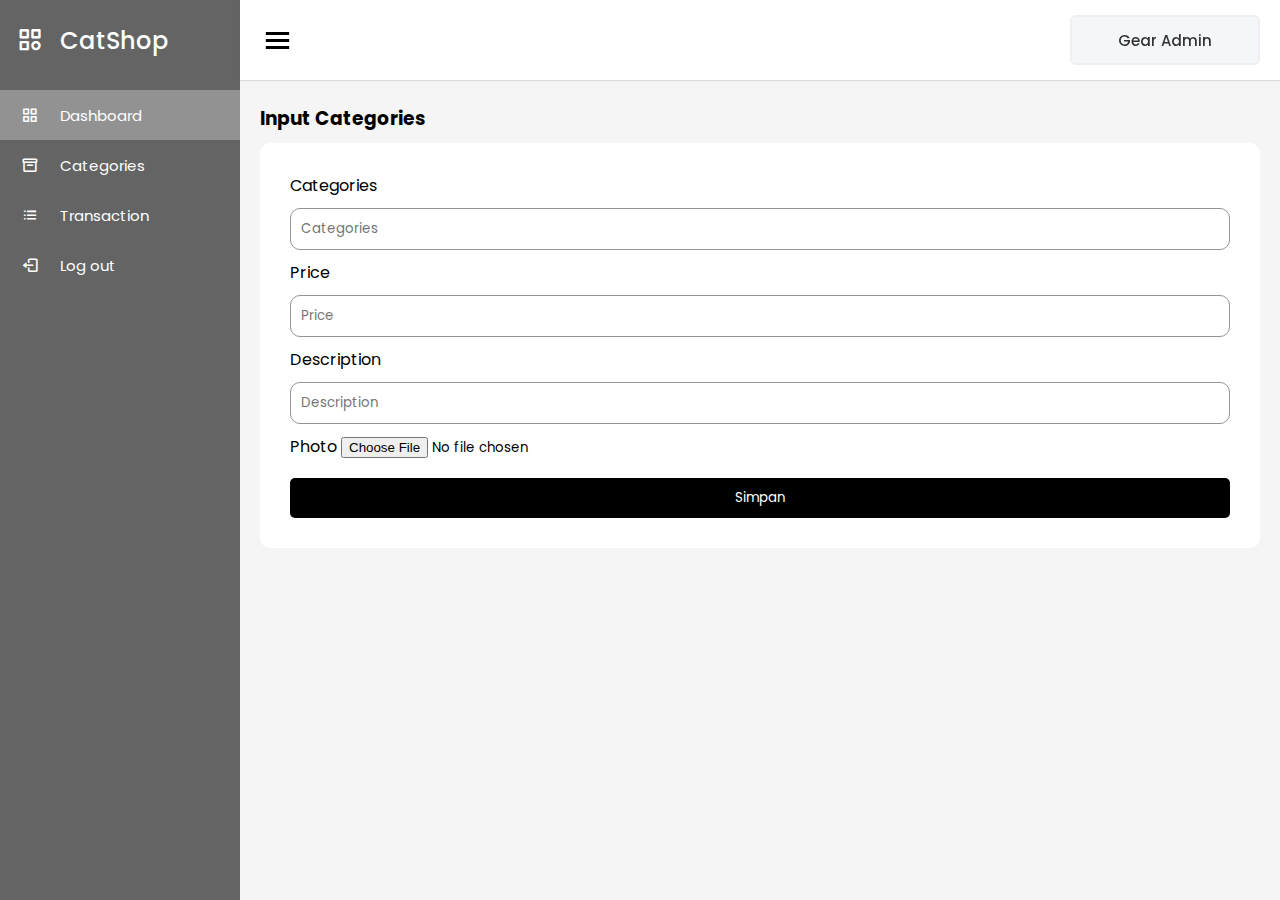
<file: categories-entry.html>
<!DOCTYPE html>
<html lang="en" dir="ltr">

<head>
	<meta charset="UTF-8" />
	<link rel="icon" href="../assets/icon.png" />
	<link rel="stylesheet" href="Styles/admin.css" />
	<!-- Boxicons CDN Link -->
	<link href="https://unpkg.com/boxicons@2.0.7/css/boxicons.min.css" rel="stylesheet" />
	<meta name="viewport" content="width=device-width, initial-scale=1.0" />
	<title>Gear Admin | Categories Entry</title>
</head>

<body>
	<div class="sidebar">
		<div class="logo-details">
			<i class="bx bx-category"></i>
			<span class="logo_name">CatShop</span>
		</div>
		<ul class="nav-links">
			<li>
				<a href="admin.html" class="active">
					<i class="bx bx-grid-alt"></i>
					<span class="links_name">Dashboard</span>
				</a>
			</li>
			<li>
				<a href="categories.html">
					<i class="bx bx-box"></i>
					<span class="links_name">Categories</span>
				</a>
			</li>
			<li>
				<a href="transaction.html">
					<i class="bx bx-list-ul"></i>
					<span class="links_name">Transaction</span>
				</a>
			</li>
			<li>
				<a href="#">
					<i class="bx bx-log-out"></i>
					<span class="links_name">Log out</span>
				</a>
			</li>
		</ul>
	</div>
	<section class="home-section">
		<nav>
			<div class="sidebar-button">
				<i class="bx bx-menu sidebarBtn"></i>
			</div>
			<div class="profile-details">
				<span class="admin_name">Gear Admin</span>
			</div>
		</nav>
		<div class="home-content">
			<h3>Input Categories</h3>
			<div class="form-login">
				<form action="">
					<label for="categories">Categories</label>
					<input class="input" type="text" name="categories" id="categories" placeholder="Categories" />
					<label for="categories">Price</label>
					<input class="input" type="text" name="price" id="price" placeholder="Price" />
					<label for="categories">Description</label>
					<input class="input" type="text" name="Description" id="Description" placeholder="Description" />
					<label for="photo">Photo</label>
					<input type="file" name="photo" id="photo" style="margin-bottom: 20px" />
					<button type="submit" class="btn btn-simpan" name="simpan">
						Simpan
					</button>
				</form>
			</div>
		</div>
	</section>
	<script>
		let sidebar = document.querySelector(".sidebar");
		let sidebarBtn = document.querySelector(".sidebarBtn");
		sidebarBtn.onclick = function () {
			sidebar.classList.toggle("active");
			if (sidebar.classList.contains("active")) {
				sidebarBtn.classList.replace("bx-menu", "bx-menu-alt-right");
			} else sidebarBtn.classList.replace("bx-menu-alt-right", "bx-menu");
		};
	</script>
</body>

</html>
</file>
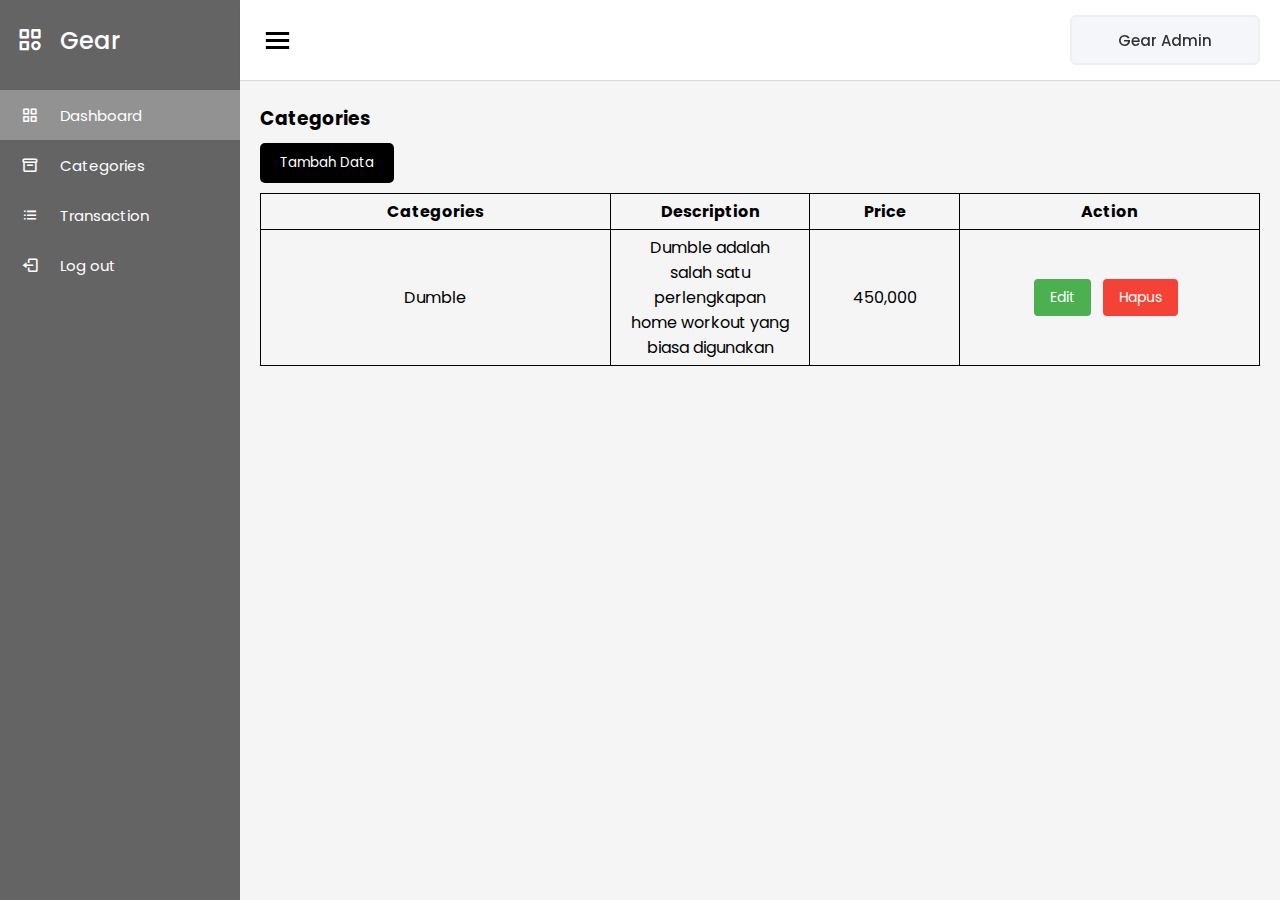
<file: categories.html>
<!DOCTYPE html>
<html lang="en" dir="ltr">

<head>
	<meta charset="UTF-8" />
	<link rel="icon" href="../assets/icon.png" />
	<link rel="stylesheet" href="../Styles/admin.css" />
	<!-- Boxicons CDN Link -->
	<link href="https://unpkg.com/boxicons@2.0.7/css/boxicons.min.css" rel="stylesheet" />
	<meta name="viewport" content="width=device-width, initial-scale=1.0" />
	<title>Gear Admin | Categories</title>
</head>

<body>
	<div class="sidebar">
		<div class="logo-details">
			<i class="bx bx-category"></i>
			<span class="logo_name">Gear</span>
		</div>
		<ul class="nav-links">
			<li>
				<a href="admin.html" class="active">
					<i class="bx bx-grid-alt"></i>
					<span class="links_name">Dashboard</span>
				</a>
			</li>
			<li>
				<a href="categories.html">
					<i class="bx bx-box"></i>
					<span class="links_name">Categories</span>
				</a>
			</li>
			<li>
				<a href="transaction.html">
					<i class="bx bx-list-ul"></i>
					<span class="links_name">Transaction</span>
				</a>
			</li>
			<li>
				<a href="#">
					<i class="bx bx-log-out"></i>
					<span class="links_name">Log out</span>
				</a>
			</li>
		</ul>
	</div>
	<section class="home-section">
		<nav>
			<div class="sidebar-button">
				<i class="bx bx-menu sidebarBtn"></i>
			</div>
			<div class="profile-details">
				<span class="admin_name">Gear Admin</span>
			</div>
		</nav>
		<div class="home-content">
			<h3>Categories</h3>
			<button type="button" class="btn btn-tambah">
				<a href="categories-entry.html">Tambah Data</a>
			</button>
			<table class="table-data">
				<thead>
					<tr>
						<th>Categories</th>
						<th scope="col" style="width: 20%">Description</th>
						<th scope="col" style="width: 15%">Price</th>
						<th scope="col" style="width: 30%">Action</th>
					</tr>
				</thead>
				<tbody>
					<tr>
					
						<td>Dumble</td>
						<td>Dumble adalah salah satu perlengkapan home workout yang biasa digunakan</td>
						<td>450,000</td>
						<td>
							<button class="btn-edit" onclick="editCategory()">Edit</button>
							<button class="btn-delete" onclick="deleteCategory()">Hapus</button>
						</td>
					</tr>
				</tbody>
			</table>
		</div>
	</section>
	<script>
		let sidebar = document.querySelector(".sidebar");
		let sidebarBtn = document.querySelector(".sidebarBtn");
		sidebarBtn.onclick = function () {
			sidebar.classList.toggle("active");
			if (sidebar.classList.contains("active")) {
				sidebarBtn.classList.replace("bx-menu", "bx-menu-alt-right");
			} else sidebarBtn.classList.replace("bx-menu-alt-right", "bx-menu");
		};
	</script>
</body>

</html>
</file>
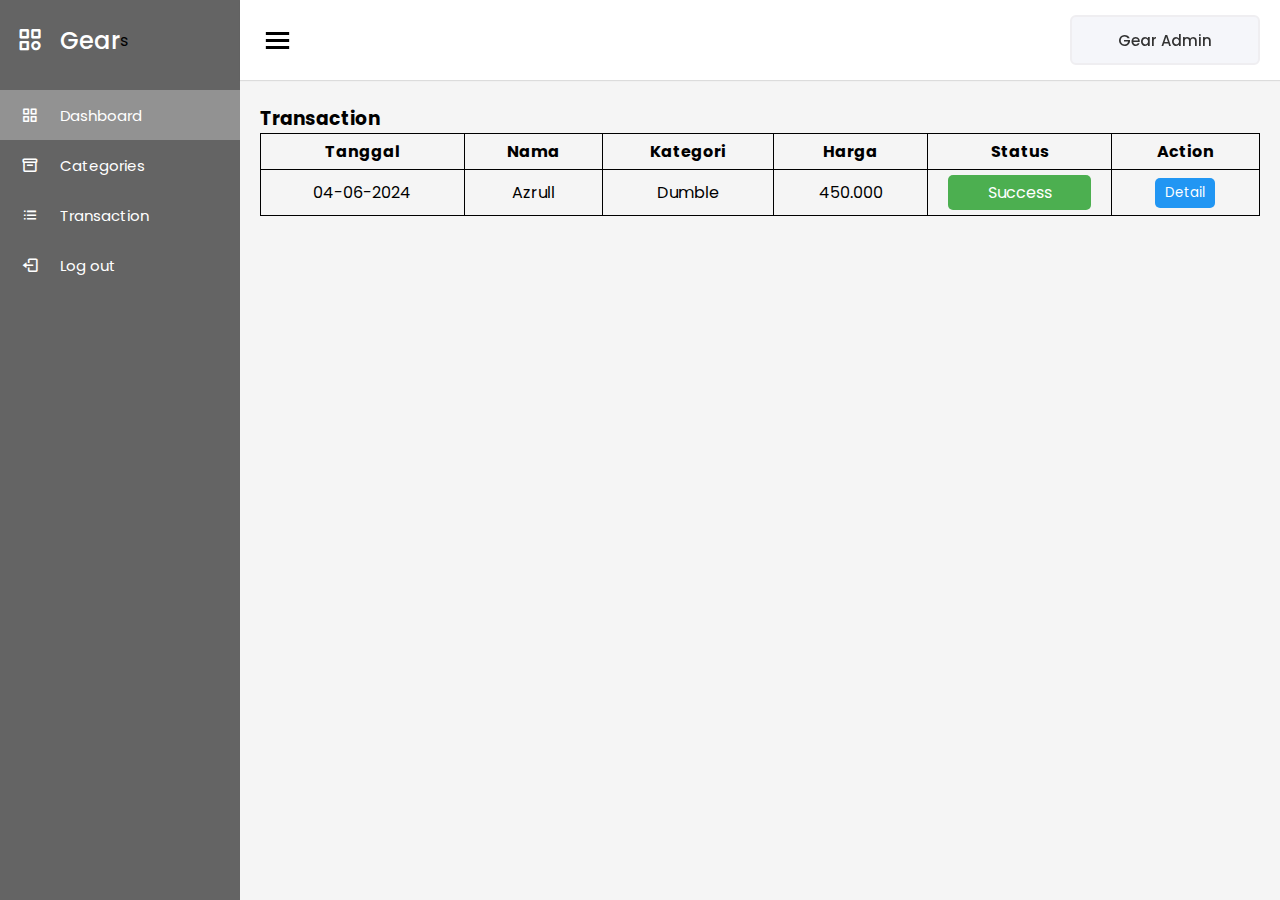
<file: transaction.html>
<!DOCTYPE html>
<html lang="en">

<head>
   <meta charset="UTF-8" />
   <link rel="icon" href="../assets/icon.png" />
   <link rel="stylesheet" href="Styles/admin.css" />
   <!-- Boxicons CDN Link -->
   <link href="https://unpkg.com/boxicons@2.0.7/css/boxicons.min.css" rel="stylesheet" />
   <meta name="viewport" content="width=device-width, initial-scale=1.0" />
   <title>Gear Admin | Transaction</title>
</head>

<body>
   <div class="sidebar">
      <div class="logo-details">
         <i class="bx bx-category"></i>
         <span class="logo_name">Gear</span>s
      </div>
      <ul class="nav-links">
         <li>
            <a href="admin.html" class="active">
               <i class="bx bx-grid-alt"></i>
               <span class="links_name">Dashboard</span>
            </a>
         </li>
         <li>
            <a href="categories.html">
               <i class="bx bx-box"></i>
               <span class="links_name">Categories</span>
            </a>
         </li>
         <li>
            <a href="transaction.html">
               <i class="bx bx-list-ul"></i>
               <span class="links_name">Transaction</span>
            </a>
         </li>
         <li>
            <a href="#">
               <i class="bx bx-log-out"></i>
               <span class="links_name">Log out</span>
            </a>
         </li>
      </ul>
   </div>
   <section class="home-section">
      <nav>
         <div class="sidebar-button">
            <i class="bx bx-menu sidebarBtn"></i>
         </div>
         <div class="profile-details">
            <span class="admin_name">Gear Admin</span>
         </div>
      </nav>
      <div class="home-content">
         <h3>Transaction</h3>
         <table class="table-data">
            <thead>
               <tr>
                  <th>Tanggal</th>
                  <th>Nama</th>
                  <th>Kategori</th>
                  <th>Harga</th>
                  <th>Status</th>
                  <th>Action</th>
               </tr>
            </thead>
            <tbody>
               <tr>
                  <td>04-06-2024</td>
                  <td>Azrull</td>
                  <td>Dumble</td>
                  <td>450.000</td>
                  <td>
                     <p class="success">Success</p>
                  </td>
                  <td>
                     <button class="btn_detail"
                        onclick="showDetails('04-06-2024', 'Azrull', 'Dumble', '450.000', 'Success')">Detail</button>
                  </td>
               </tr>
               <!-- Add more rows as needed -->
            </tbody>
         </table>
      </div>
   </section>
   <script>
      let sidebar = document.querySelector(".sidebar");
      let sidebarBtn = document.querySelector(".sidebarBtn");
      sidebarBtn.onclick = function () {
         sidebar.classList.toggle("active");
         if (sidebar.classList.contains("active")) {
            sidebarBtn.classList.replace("bx-menu", "bx-menu-alt-right");
         } else sidebarBtn.classList.replace("bx-menu-alt-right", "bx-menu");
      };
      function showDetails(tanggal, nama, kategori, harga, status) {
         alert(`Tanggal: ${tanggal}\nNama: ${nama}\nKategori: ${kategori}\nHarga: ${harga}\nStatus: ${status}`);
      }
   </script>
</body>

</html>
</file>
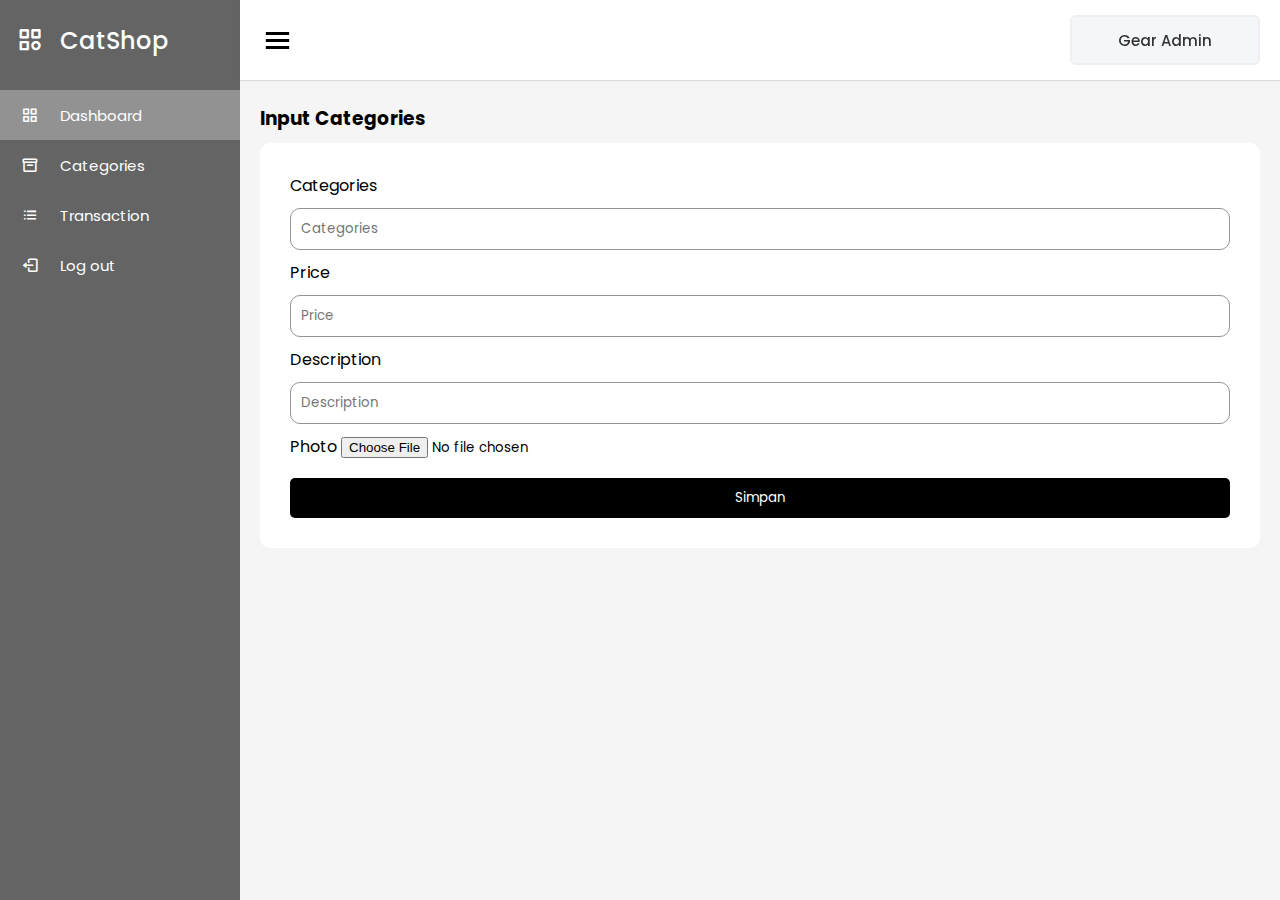
<file: Project Web Praktikum/categories-entry.html>
<!DOCTYPE html>
<html lang="en" dir="ltr">

<head>
	<meta charset="UTF-8" />
	<link rel="icon" href="../assets/icon.png" />
	<link rel="stylesheet" href="Styles/admin.css" />
	<!-- Boxicons CDN Link -->
	<link href="https://unpkg.com/boxicons@2.0.7/css/boxicons.min.css" rel="stylesheet" />
	<meta name="viewport" content="width=device-width, initial-scale=1.0" />
	<title>Gear Admin | Categories Entry</title>
</head>

<body>
	<div class="sidebar">
		<div class="logo-details">
			<i class="bx bx-category"></i>
			<span class="logo_name">CatShop</span>
		</div>
		<ul class="nav-links">
			<li>
				<a href="admin.html" class="active">
					<i class="bx bx-grid-alt"></i>
					<span class="links_name">Dashboard</span>
				</a>
			</li>
			<li>
				<a href="categories.html">
					<i class="bx bx-box"></i>
					<span class="links_name">Categories</span>
				</a>
			</li>
			<li>
				<a href="transaction.html">
					<i class="bx bx-list-ul"></i>
					<span class="links_name">Transaction</span>
				</a>
			</li>
			<li>
				<a href="#">
					<i class="bx bx-log-out"></i>
					<span class="links_name">Log out</span>
				</a>
			</li>
		</ul>
	</div>
	<section class="home-section">
		<nav>
			<div class="sidebar-button">
				<i class="bx bx-menu sidebarBtn"></i>
			</div>
			<div class="profile-details">
				<span class="admin_name">Gear Admin</span>
			</div>
		</nav>
		<div class="home-content">
			<h3>Input Categories</h3>
			<div class="form-login">
				<form action="">
					<label for="categories">Categories</label>
					<input class="input" type="text" name="categories" id="categories" placeholder="Categories" />
					<label for="categories">Price</label>
					<input class="input" type="text" name="price" id="price" placeholder="Price" />
					<label for="categories">Description</label>
					<input class="input" type="text" name="Description" id="Description" placeholder="Description" />
					<label for="photo">Photo</label>
					<input type="file" name="photo" id="photo" style="margin-bottom: 20px" />
					<button type="submit" class="btn btn-simpan" name="simpan">
						Simpan
					</button>
				</form>
			</div>
		</div>
	</section>
	<script>
		let sidebar = document.querySelector(".sidebar");
		let sidebarBtn = document.querySelector(".sidebarBtn");
		sidebarBtn.onclick = function () {
			sidebar.classList.toggle("active");
			if (sidebar.classList.contains("active")) {
				sidebarBtn.classList.replace("bx-menu", "bx-menu-alt-right");
			} else sidebarBtn.classList.replace("bx-menu-alt-right", "bx-menu");
		};
	</script>
</body>

</html>
</file>
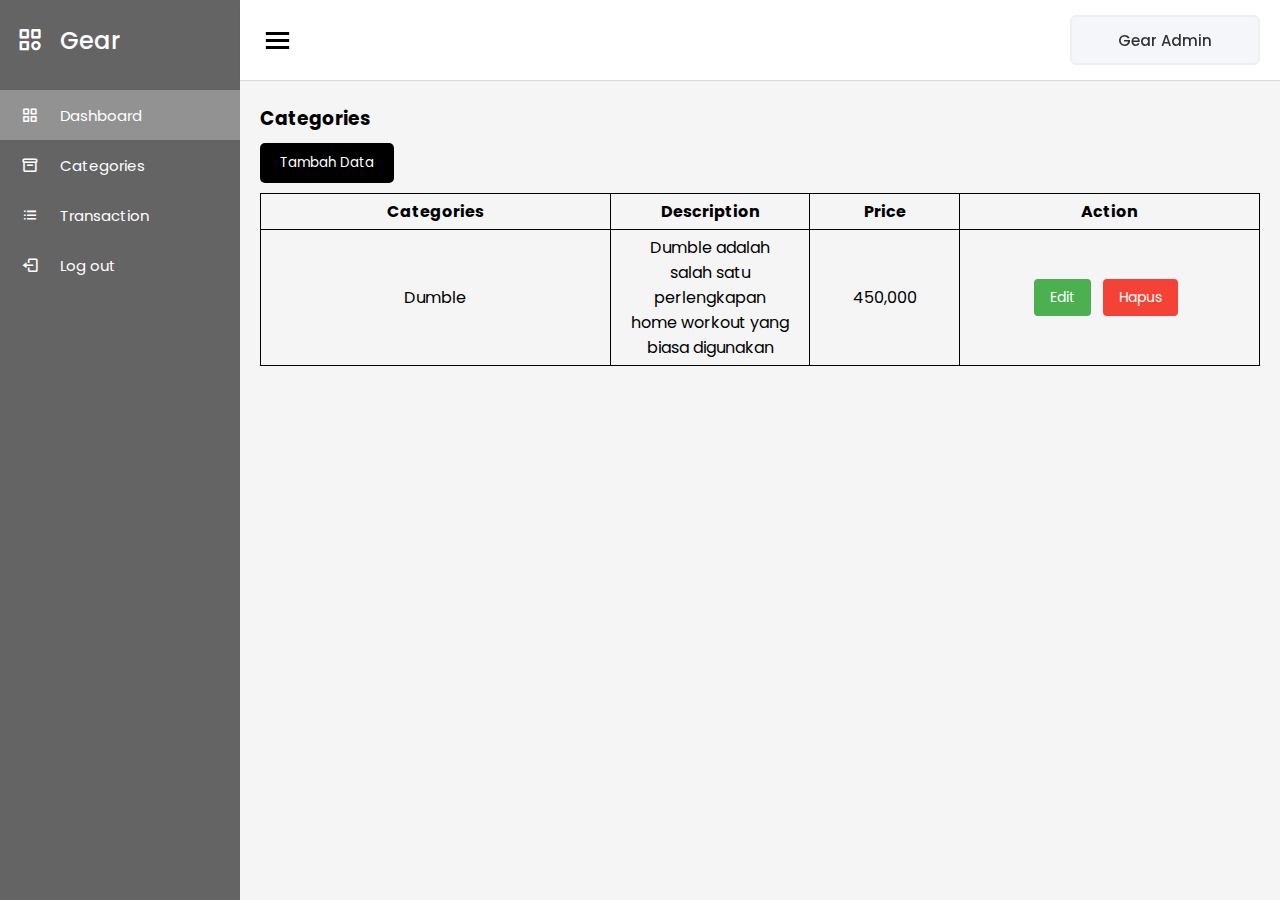
<file: Project Web Praktikum/categories.html>
<!DOCTYPE html>
<html lang="en" dir="ltr">

<head>
	<meta charset="UTF-8" />
	<link rel="icon" href="../assets/icon.png" />
	<link rel="stylesheet" href="../Styles/admin.css" />
	<!-- Boxicons CDN Link -->
	<link href="https://unpkg.com/boxicons@2.0.7/css/boxicons.min.css" rel="stylesheet" />
	<meta name="viewport" content="width=device-width, initial-scale=1.0" />
	<title>Gear Admin | Categories</title>
</head>

<body>
	<div class="sidebar">
		<div class="logo-details">
			<i class="bx bx-category"></i>
			<span class="logo_name">Gear</span>
		</div>
		<ul class="nav-links">
			<li>
				<a href="admin.html" class="active">
					<i class="bx bx-grid-alt"></i>
					<span class="links_name">Dashboard</span>
				</a>
			</li>
			<li>
				<a href="categories.html">
					<i class="bx bx-box"></i>
					<span class="links_name">Categories</span>
				</a>
			</li>
			<li>
				<a href="transaction.html">
					<i class="bx bx-list-ul"></i>
					<span class="links_name">Transaction</span>
				</a>
			</li>
			<li>
				<a href="#">
					<i class="bx bx-log-out"></i>
					<span class="links_name">Log out</span>
				</a>
			</li>
		</ul>
	</div>
	<section class="home-section">
		<nav>
			<div class="sidebar-button">
				<i class="bx bx-menu sidebarBtn"></i>
			</div>
			<div class="profile-details">
				<span class="admin_name">Gear Admin</span>
			</div>
		</nav>
		<div class="home-content">
			<h3>Categories</h3>
			<button type="button" class="btn btn-tambah">
				<a href="categories-entry.html">Tambah Data</a>
			</button>
			<table class="table-data">
				<thead>
					<tr>
						<th>Categories</th>
						<th scope="col" style="width: 20%">Description</th>
						<th scope="col" style="width: 15%">Price</th>
						<th scope="col" style="width: 30%">Action</th>
					</tr>
				</thead>
				<tbody>
					<tr>
					
						<td>Dumble</td>
						<td>Dumble adalah salah satu perlengkapan home workout yang biasa digunakan</td>
						<td>450,000</td>
						<td>
							<button class="btn-edit" onclick="editCategory()">Edit</button>
							<button class="btn-delete" onclick="deleteCategory()">Hapus</button>
						</td>
					</tr>
				</tbody>
			</table>
		</div>
	</section>
	<script>
		let sidebar = document.querySelector(".sidebar");
		let sidebarBtn = document.querySelector(".sidebarBtn");
		sidebarBtn.onclick = function () {
			sidebar.classList.toggle("active");
			if (sidebar.classList.contains("active")) {
				sidebarBtn.classList.replace("bx-menu", "bx-menu-alt-right");
			} else sidebarBtn.classList.replace("bx-menu-alt-right", "bx-menu");
		};
	</script>
</body>

</html>
</file>
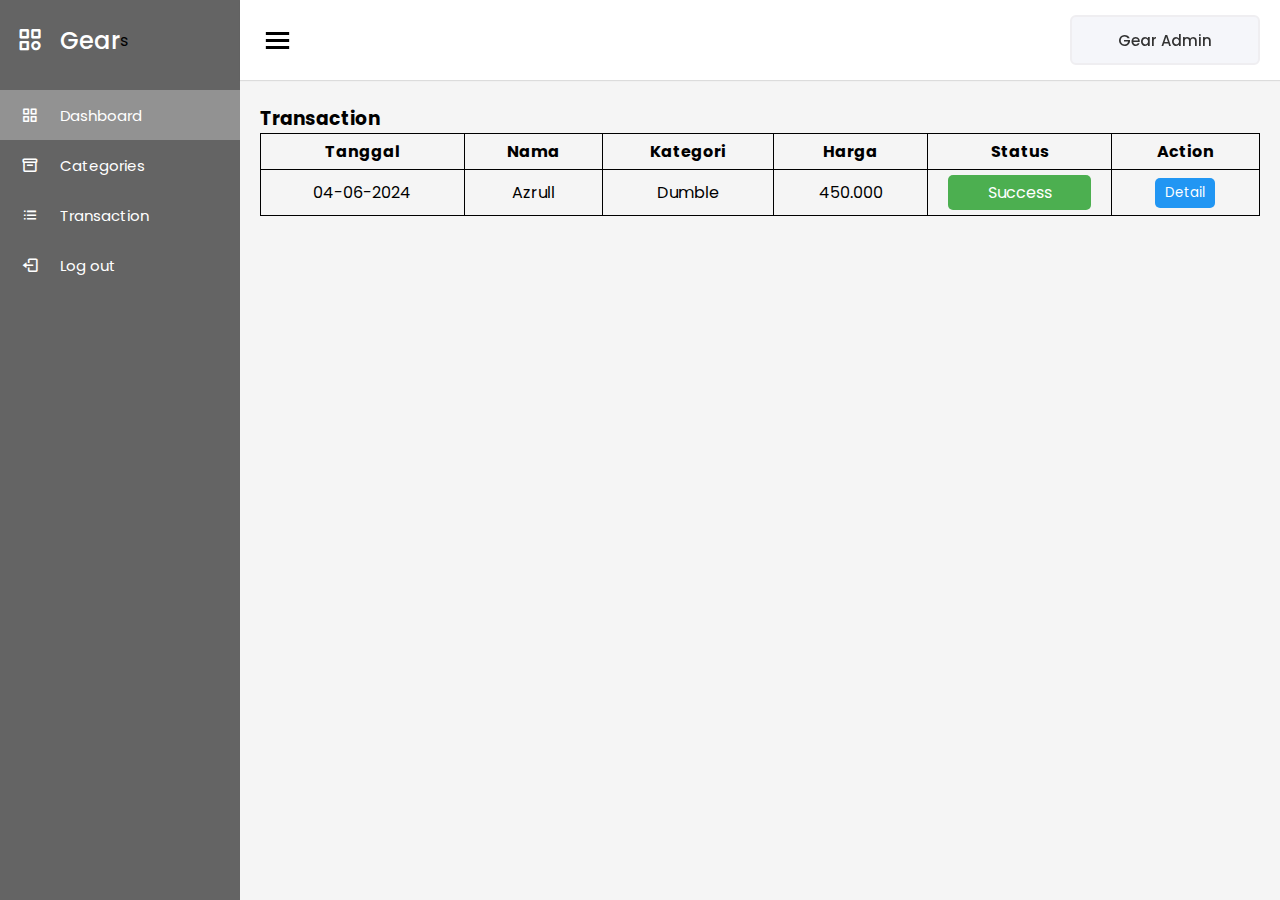
<file: Project Web Praktikum/transaction.html>
<!DOCTYPE html>
<html lang="en">

<head>
   <meta charset="UTF-8" />
   <link rel="icon" href="../assets/icon.png" />
   <link rel="stylesheet" href="Styles/admin.css" />
   <!-- Boxicons CDN Link -->
   <link href="https://unpkg.com/boxicons@2.0.7/css/boxicons.min.css" rel="stylesheet" />
   <meta name="viewport" content="width=device-width, initial-scale=1.0" />
   <title>Gear Admin | Transaction</title>
</head>

<body>
   <div class="sidebar">
      <div class="logo-details">
         <i class="bx bx-category"></i>
         <span class="logo_name">Gear</span>s
      </div>
      <ul class="nav-links">
         <li>
            <a href="admin.html" class="active">
               <i class="bx bx-grid-alt"></i>
               <span class="links_name">Dashboard</span>
            </a>
         </li>
         <li>
            <a href="categories.html">
               <i class="bx bx-box"></i>
               <span class="links_name">Categories</span>
            </a>
         </li>
         <li>
            <a href="transaction.html">
               <i class="bx bx-list-ul"></i>
               <span class="links_name">Transaction</span>
            </a>
         </li>
         <li>
            <a href="#">
               <i class="bx bx-log-out"></i>
               <span class="links_name">Log out</span>
            </a>
         </li>
      </ul>
   </div>
   <section class="home-section">
      <nav>
         <div class="sidebar-button">
            <i class="bx bx-menu sidebarBtn"></i>
         </div>
         <div class="profile-details">
            <span class="admin_name">Gear Admin</span>
         </div>
      </nav>
      <div class="home-content">
         <h3>Transaction</h3>
         <table class="table-data">
            <thead>
               <tr>
                  <th>Tanggal</th>
                  <th>Nama</th>
                  <th>Kategori</th>
                  <th>Harga</th>
                  <th>Status</th>
                  <th>Action</th>
               </tr>
            </thead>
            <tbody>
               <tr>
                  <td>04-06-2024</td>
                  <td>Azrull</td>
                  <td>Dumble</td>
                  <td>450.000</td>
                  <td>
                     <p class="success">Success</p>
                  </td>
                  <td>
                     <button class="btn_detail"
                        onclick="showDetails('04-06-2024', 'Azrull', 'Dumble', '450.000', 'Success')">Detail</button>
                  </td>
               </tr>
               <!-- Add more rows as needed -->
            </tbody>
         </table>
      </div>
   </section>
   <script>
      let sidebar = document.querySelector(".sidebar");
      let sidebarBtn = document.querySelector(".sidebarBtn");
      sidebarBtn.onclick = function () {
         sidebar.classList.toggle("active");
         if (sidebar.classList.contains("active")) {
            sidebarBtn.classList.replace("bx-menu", "bx-menu-alt-right");
         } else sidebarBtn.classList.replace("bx-menu-alt-right", "bx-menu");
      };
      function showDetails(tanggal, nama, kategori, harga, status) {
         alert(`Tanggal: ${tanggal}\nNama: ${nama}\nKategori: ${kategori}\nHarga: ${harga}\nStatus: ${status}`);
      }
   </script>
</body>

</html>
</file>
<file: Styles/admin.css>
@import url("https://fonts.googleapis.com/css2?family=Poppins:wght@200;300;400;500;600;700&display=swap");
* {
	margin: 0;
	padding: 0;
	box-sizing: border-box;
	font-family: "Poppins", sans-serif;
}
/* sidebar */
.sidebar {
	position: fixed;
	height: 100%;
	width: 240px;
	background: #646464;
	transition: all 0.5s ease;
}
.sidebar.active {
	width: 60px;
}
.sidebar .logo-details {
	height: 80px;
	display: flex;
	align-items: center;
}
.sidebar .logo-details i {
	font-size: 28px;
	font-weight: 500;
	color: #fff;
	min-width: 60px;
	text-align: center;
}
.sidebar .logo-details .logo_name {
	color: #fff;
	font-size: 24px;
	font-weight: 500;
}
.sidebar .nav-links {
	margin-top: 10px;
}
.sidebar .nav-links li {
	position: relative;
	list-style: none;
	height: 50px;
}
.sidebar .nav-links li a {
	height: 100%;
	width: 100%;
	display: flex;
	align-items: center;
	text-decoration: none;
	transition: all 0.4s ease;
}
.sidebar .nav-links li a.active {
	background: #929292;
}
.sidebar .nav-links li a:hover {
	background: #929292;
}
.sidebar .nav-links li i {
	min-width: 60px;
	text-align: center;
	font-size: 18px;
	color: #fff;
}
.sidebar .nav-links li a .links_name {
	color: #fff;
	font-size: 15px;
	font-weight: 400;
	white-space: nowrap;
}

/* main content */
.home-section {
	position: relative;
	background: #f5f5f5;
	min-height: 100vh;
	width: calc(100% - 240px);
	left: 240px;
	transition: all 0.5s ease;
}
.sidebar.active ~ .home-section {
	width: calc(100% - 60px);
	left: 60px;
}
.home-section nav {
	display: flex;
	justify-content: space-between;
	height: 80px;
	background: #fff;
	display: flex;
	align-items: center;
	position: fixed;
	width: calc(100% - 240px);
	left: 240px;
	z-index: 100;
	padding: 0 20px;
	box-shadow: 0 1px 1px rgba(0, 0, 0, 0.1);
	transition: all 0.5s ease;
}
.sidebar.active ~ .home-section nav {
	left: 60px;
	width: calc(100% - 60px);
}
.home-section nav .sidebar-button {
	display: flex;
	align-items: center;
	font-size: 24px;
	font-weight: 500;
}
nav .sidebar-button i {
	font-size: 35px;
	margin-right: 10px;
}

.home-section nav .profile-details {
	display: flex;
	align-items: center;
	justify-content: center;
	background: #f5f6fa;
	border: 2px solid #efeef1;
	border-radius: 6px;
	height: 50px;
	min-width: 190px;
}
.table-data {
	text-align: center;
	border-collapse: collapse;
	width: 100%;
	overflow-x: auto; 
	
 }
 
.btn-edit,
.btn-delete {
   padding: 8px 16px;
   margin-right: 8px;
   border: none;
   border-radius: 4px;
   cursor: pointer;
   font-size: 14px;
   transition: background-color 0.3s;
}

.btn-edit {
   background-color: #4caf50; /* Green */
   color: white;
}

.btn-delete {
   background-color: #f44336; /* Red */
   color: white;
}

.btn-edit:hover,
.btn-delete:hover {
   background-color: #45a049; /* Darker green */ 
}

nav .profile-details .admin_name {
	font-size: 15px;
	font-weight: 500;
	color: #333;
	white-space: nowrap;
}
.home-section .home-content {
	position: relative;
	padding-top: 104px;
	padding-left: 20px;
	padding-right: 20px;
}

.btn {
	background-color: #000000;
	color: white;
	padding: 10px 20px;
	border: none;
	border-radius: 5px;
	cursor: pointer;
}

.btn a {
	text-decoration: none;
	color: white;
}

.btn-tambah {
	margin: 10px 0;
}

.btn-simpan {
	width: 100%;
}

.btn:hover {
	background-color: #929292;
}

.table-data {
	text-align: center;
	border-collapse: collapse;
	width: 100%;
}
th, td {
	border: 1px solid black;
	padding: 5px 20px;
}
.form-login {
	display: flex;
	flex-direction: column;
	align-items: center;
	background-color: white;
	padding: 30px;
	margin: 10px auto;
	border-radius: 10px;
}
.input {
	width: 100%;
	margin: 10px 0;
	padding: 10px;
	border-radius: 10px;
	border: 1px solid rgb(148, 148, 148);
}
/* waran status transaksi  */
.success {
	background-color: #4CAF50; /* Green */
	color: white;
	border-radius: 5px;
	padding: 5px 10px;
 }

 .pending {
	background-color: #FFC107; /* Yellow */
	color: black;
 }

 .expire {
	background-color: #f44336; /* Red */
	color: white;
 }

 .cancel {
	background-color: #607D8B; /* Blue Grey */
	color: white;
 }

 .settlement {
	background-color: #2196F3; /* Blue */
	color: white;
 }
 .btn_detail {
	background-color: #2196F3; /* Blue */
	color: white;
	padding: 5px 10px;
	border-radius: 5px;
	border: none;
 }
 .btn_detail:hover {
	background-color: #0d8bf0; /* Blue */
 }

/* Responsive Media Query */
@media (max-width: 1240px) {
	.sidebar {
		width: 60px;
	}
	.sidebar.active {
		width: 220px;
	}
	.home-section {
		width: calc(100% - 60px);
		left: 60px;
	}
	.sidebar.active ~ .home-section {
		/* width: calc(100% - 220px); */
		overflow: hidden;
		left: 220px;
	}
	.home-section nav {
		width: calc(100% - 60px);
		left: 60px;
	}
	.sidebar.active ~ .home-section nav {
		width: calc(100% - 220px);
		left: 220px;
	}
}
@media (max-width: 700px) {
	nav .profile-details {
		display: none !important;
	}
	.home-section nav .profile-details {
		height: 50px;
		min-width: 40px;
	}
}
@media (max-width: 550px) {
	.profile-details {
		display: none !important;
	}
	
}
@media (max-width: 400px) {
	.sidebar {
		width: 0;
	}
	.sidebar.active {
		width: 60px;
	}
	.home-section {
		width: 100%;
		left: 0;
	}
	.sidebar.active ~ .home-section {
		left: 60px;
		width: calc(100% - 60px);
	}
	.home-section nav {
		width: 100%;
		left: 0;
	}
	.sidebar.active ~ .home-section nav {
		left: 60px;
		width: calc(100% - 60px);
	}
}
</file>
<file: Project Web Praktikum/Styles/admin.css>
@import url("https://fonts.googleapis.com/css2?family=Poppins:wght@200;300;400;500;600;700&display=swap");
* {
	margin: 0;
	padding: 0;
	box-sizing: border-box;
	font-family: "Poppins", sans-serif;
}
/* sidebar */
.sidebar {
	position: fixed;
	height: 100%;
	width: 240px;
	background: #646464;
	transition: all 0.5s ease;
}
.sidebar.active {
	width: 60px;
}
.sidebar .logo-details {
	height: 80px;
	display: flex;
	align-items: center;
}
.sidebar .logo-details i {
	font-size: 28px;
	font-weight: 500;
	color: #fff;
	min-width: 60px;
	text-align: center;
}
.sidebar .logo-details .logo_name {
	color: #fff;
	font-size: 24px;
	font-weight: 500;
}
.sidebar .nav-links {
	margin-top: 10px;
}
.sidebar .nav-links li {
	position: relative;
	list-style: none;
	height: 50px;
}
.sidebar .nav-links li a {
	height: 100%;
	width: 100%;
	display: flex;
	align-items: center;
	text-decoration: none;
	transition: all 0.4s ease;
}
.sidebar .nav-links li a.active {
	background: #929292;
}
.sidebar .nav-links li a:hover {
	background: #929292;
}
.sidebar .nav-links li i {
	min-width: 60px;
	text-align: center;
	font-size: 18px;
	color: #fff;
}
.sidebar .nav-links li a .links_name {
	color: #fff;
	font-size: 15px;
	font-weight: 400;
	white-space: nowrap;
}

/* main content */
.home-section {
	position: relative;
	background: #f5f5f5;
	min-height: 100vh;
	width: calc(100% - 240px);
	left: 240px;
	transition: all 0.5s ease;
}
.sidebar.active ~ .home-section {
	width: calc(100% - 60px);
	left: 60px;
}
.home-section nav {
	display: flex;
	justify-content: space-between;
	height: 80px;
	background: #fff;
	display: flex;
	align-items: center;
	position: fixed;
	width: calc(100% - 240px);
	left: 240px;
	z-index: 100;
	padding: 0 20px;
	box-shadow: 0 1px 1px rgba(0, 0, 0, 0.1);
	transition: all 0.5s ease;
}
.sidebar.active ~ .home-section nav {
	left: 60px;
	width: calc(100% - 60px);
}
.home-section nav .sidebar-button {
	display: flex;
	align-items: center;
	font-size: 24px;
	font-weight: 500;
}
nav .sidebar-button i {
	font-size: 35px;
	margin-right: 10px;
}

.home-section nav .profile-details {
	display: flex;
	align-items: center;
	justify-content: center;
	background: #f5f6fa;
	border: 2px solid #efeef1;
	border-radius: 6px;
	height: 50px;
	min-width: 190px;
}
.table-data {
	text-align: center;
	border-collapse: collapse;
	width: 100%;
	overflow-x: auto; 
	
 }
 
.btn-edit,
.btn-delete {
   padding: 8px 16px;
   margin-right: 8px;
   border: none;
   border-radius: 4px;
   cursor: pointer;
   font-size: 14px;
   transition: background-color 0.3s;
}

.btn-edit {
   background-color: #4caf50; /* Green */
   color: white;
}

.btn-delete {
   background-color: #f44336; /* Red */
   color: white;
}

.btn-edit:hover,
.btn-delete:hover {
   background-color: #45a049; /* Darker green */ 
}

nav .profile-details .admin_name {
	font-size: 15px;
	font-weight: 500;
	color: #333;
	white-space: nowrap;
}
.home-section .home-content {
	position: relative;
	padding-top: 104px;
	padding-left: 20px;
	padding-right: 20px;
}

.btn {
	background-color: #000000;
	color: white;
	padding: 10px 20px;
	border: none;
	border-radius: 5px;
	cursor: pointer;
}

.btn a {
	text-decoration: none;
	color: white;
}

.btn-tambah {
	margin: 10px 0;
}

.btn-simpan {
	width: 100%;
}

.btn:hover {
	background-color: #929292;
}

.table-data {
	text-align: center;
	border-collapse: collapse;
	width: 100%;
}
th, td {
	border: 1px solid black;
	padding: 5px 20px;
}
.form-login {
	display: flex;
	flex-direction: column;
	align-items: center;
	background-color: white;
	padding: 30px;
	margin: 10px auto;
	border-radius: 10px;
}
.input {
	width: 100%;
	margin: 10px 0;
	padding: 10px;
	border-radius: 10px;
	border: 1px solid rgb(148, 148, 148);
}
/* waran status transaksi  */
.success {
	background-color: #4CAF50; /* Green */
	color: white;
	border-radius: 5px;
	padding: 5px 10px;
 }

 .pending {
	background-color: #FFC107; /* Yellow */
	color: black;
 }

 .expire {
	background-color: #f44336; /* Red */
	color: white;
 }

 .cancel {
	background-color: #607D8B; /* Blue Grey */
	color: white;
 }

 .settlement {
	background-color: #2196F3; /* Blue */
	color: white;
 }
 .btn_detail {
	background-color: #2196F3; /* Blue */
	color: white;
	padding: 5px 10px;
	border-radius: 5px;
	border: none;
 }
 .btn_detail:hover {
	background-color: #0d8bf0; /* Blue */
 }

/* Responsive Media Query */
@media (max-width: 1240px) {
	.sidebar {
		width: 60px;
	}
	.sidebar.active {
		width: 220px;
	}
	.home-section {
		width: calc(100% - 60px);
		left: 60px;
	}
	.sidebar.active ~ .home-section {
		/* width: calc(100% - 220px); */
		overflow: hidden;
		left: 220px;
	}
	.home-section nav {
		width: calc(100% - 60px);
		left: 60px;
	}
	.sidebar.active ~ .home-section nav {
		width: calc(100% - 220px);
		left: 220px;
	}
}
@media (max-width: 700px) {
	nav .profile-details {
		display: none !important;
	}
	.home-section nav .profile-details {
		height: 50px;
		min-width: 40px;
	}
}
@media (max-width: 550px) {
	.profile-details {
		display: none !important;
	}
	
}
@media (max-width: 400px) {
	.sidebar {
		width: 0;
	}
	.sidebar.active {
		width: 60px;
	}
	.home-section {
		width: 100%;
		left: 0;
	}
	.sidebar.active ~ .home-section {
		left: 60px;
		width: calc(100% - 60px);
	}
	.home-section nav {
		width: 100%;
		left: 0;
	}
	.sidebar.active ~ .home-section nav {
		left: 60px;
		width: calc(100% - 60px);
	}
}
</file>
